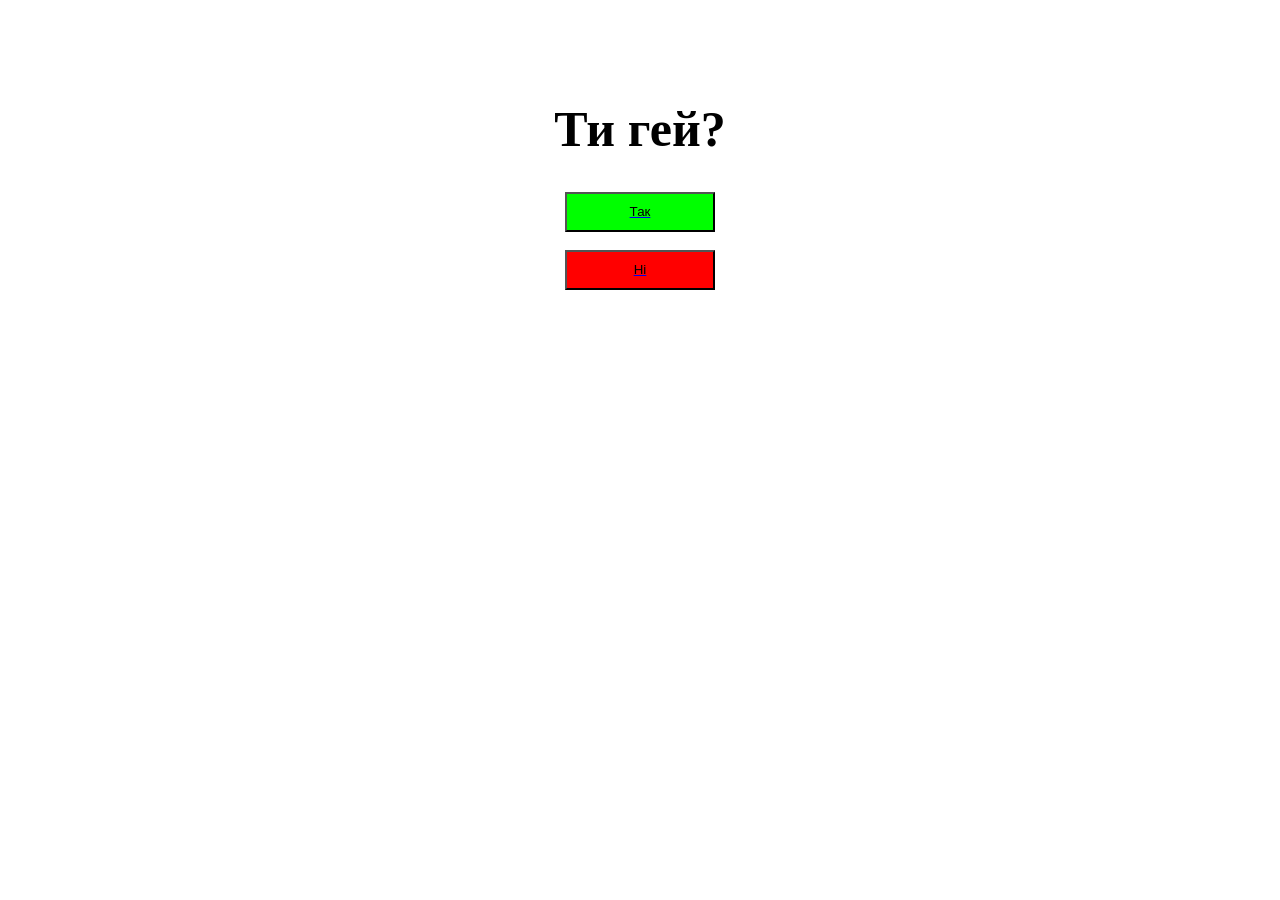
<file: index.html>
<html>
    <head>
        <title>gay</title>
        <link rel="stylesheet" href="index.css">
    </head>
    <body>
        <h1><b>Ти гей?</b></h1>
        <a href="ok.html"><button id="yes">Так</button></a><br>
        <a href="2.html"><button id="no">Ні</button></a>
    </body>
</html>
</file>
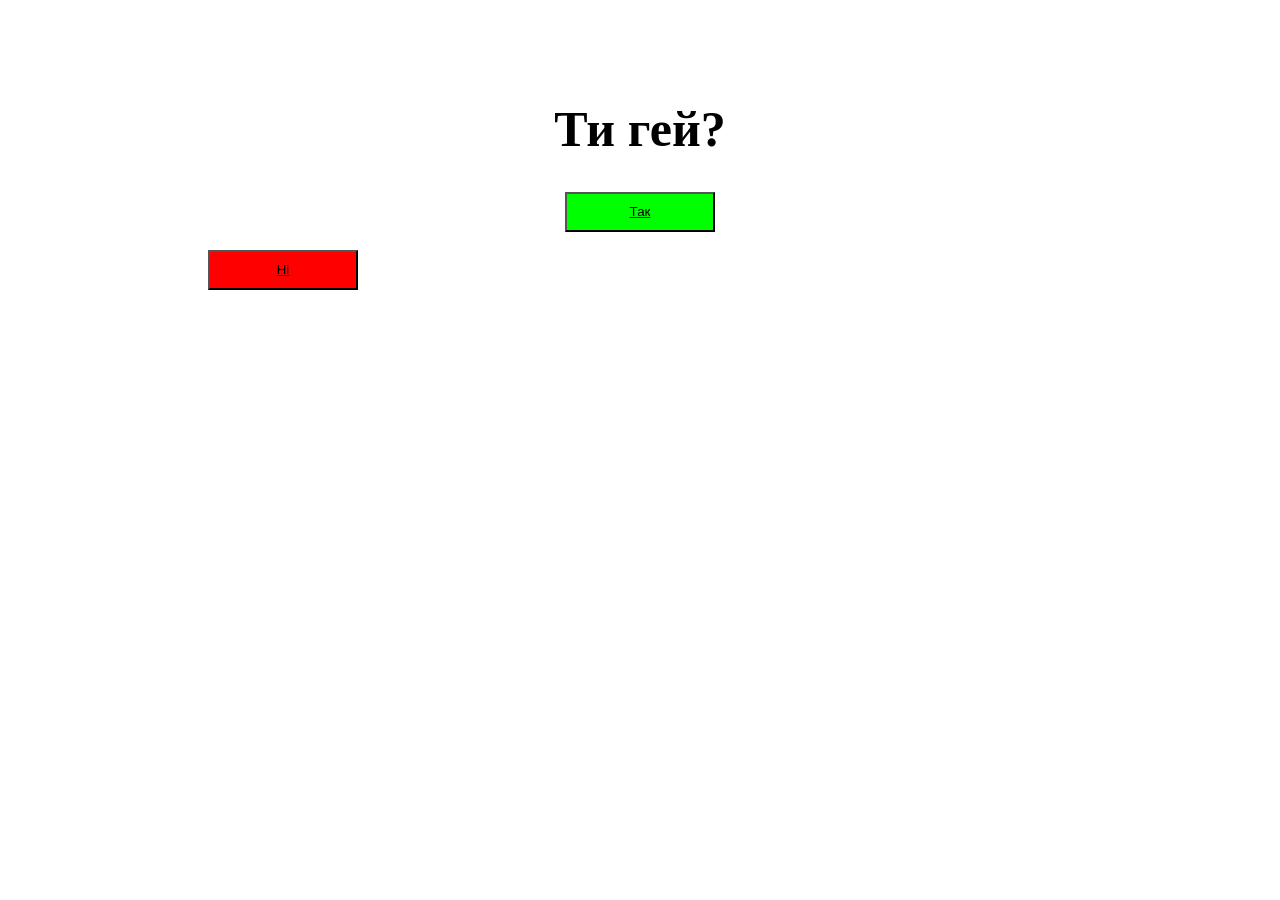
<file: 2.html>
<html>
    <head>
        <title>gay</title>
        <link rel="stylesheet" href="2.css">
    </head>
    <body>
        <h1><b>Ти гей?</b></h1>
        <a href="ok.html"><button id="yes">Так</button></a><br>
        <a href="3.html"><button id="no">Ні</button></a>
    </body>
</html>
</file>
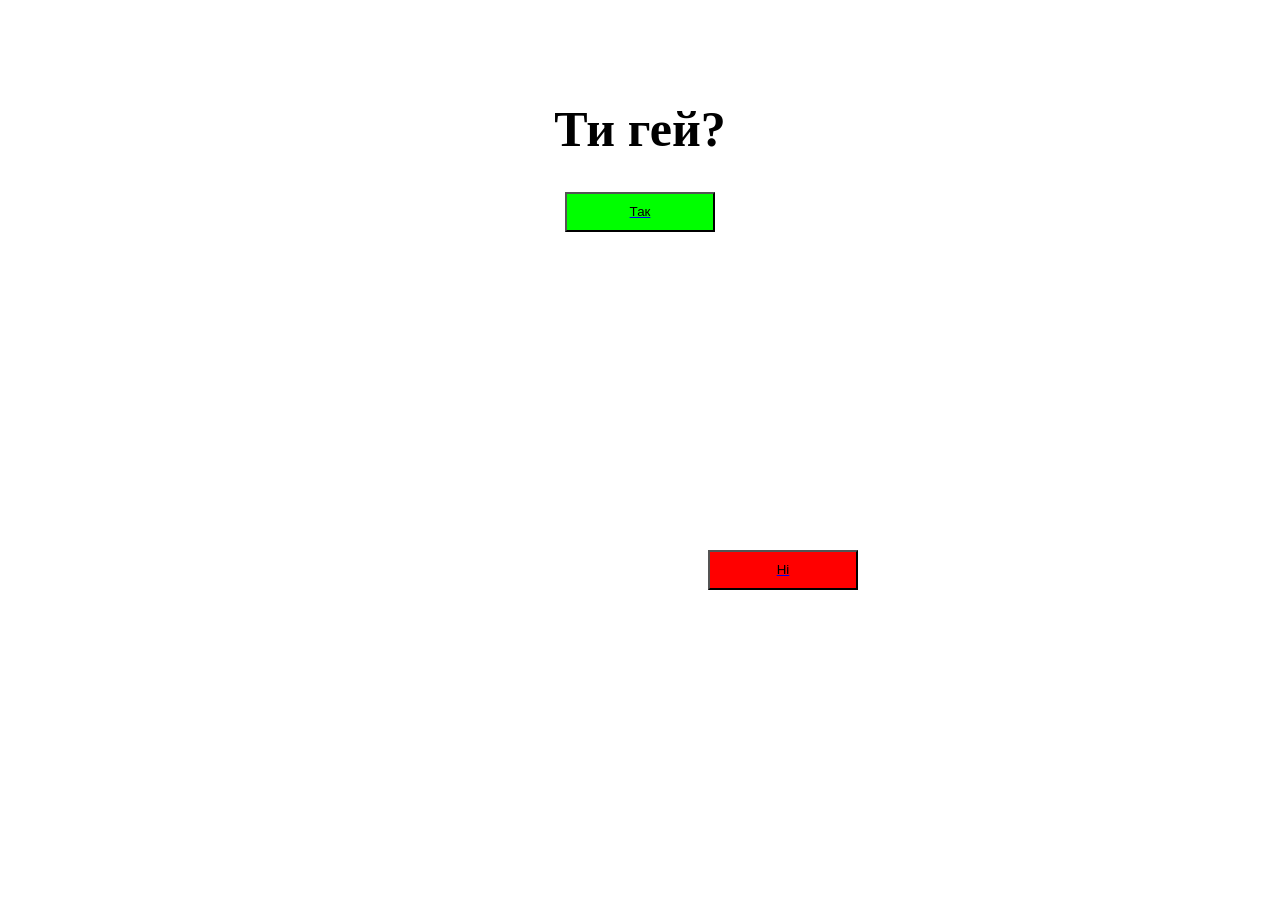
<file: 3.html>
<html>
    <head>
        <title>gay</title>
        <link rel="stylesheet" href="3.css">
    </head>
    <body>
        <h1><b>Ти гей?</b></h1>
        <a href="ok.html"><button id="yes">Так</button></a><br>
        <a href="4.html"><button id="no">Ні</button></a>
    </body>
</html>
</file>
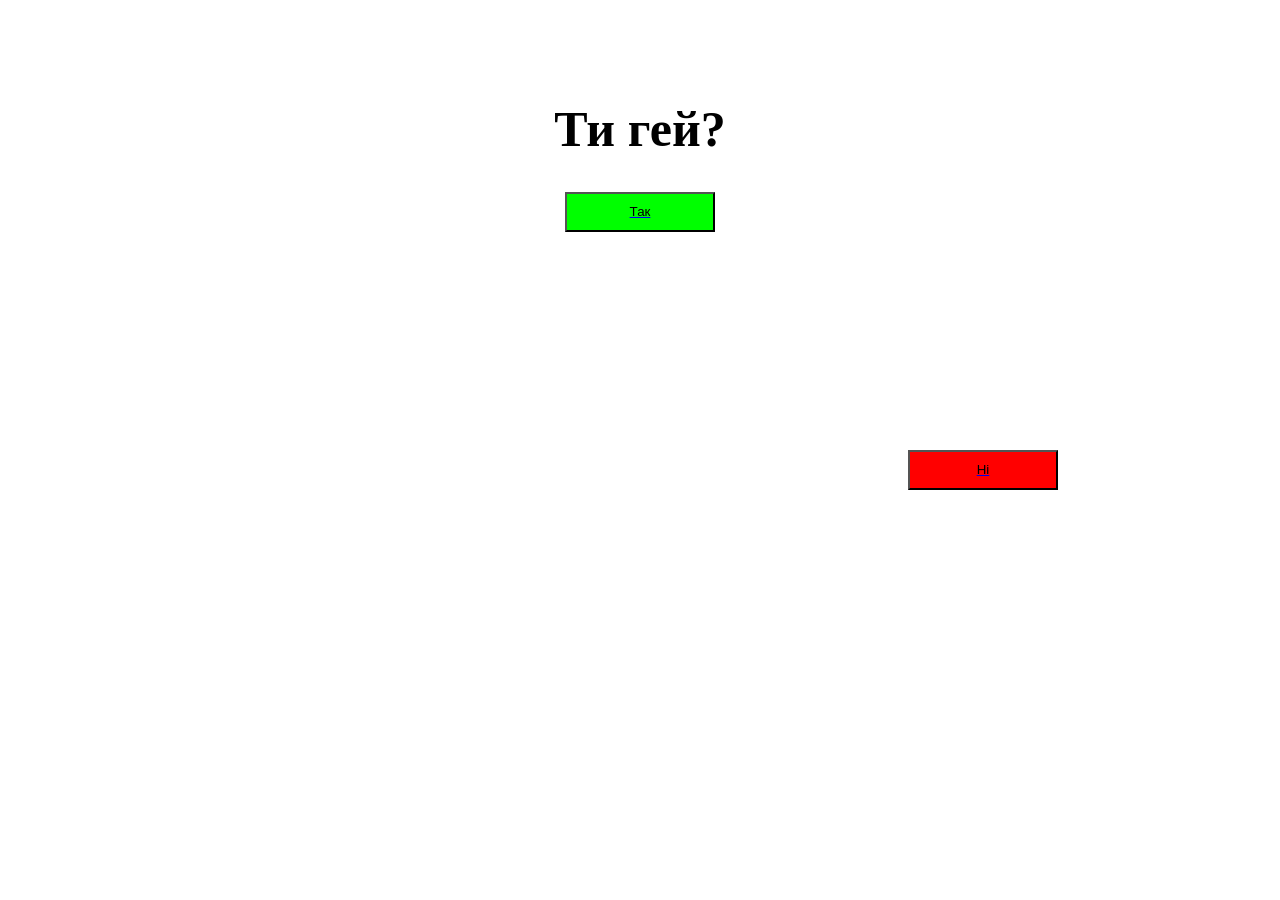
<file: 4.html>
<html>
    <head>
        <title>gay</title>
        <link rel="stylesheet" href="4.css">
    </head>
    <body>
        <h1><b>Ти гей?</b></h1>
        <a href="ok.html"><button id="yes">Так</button></a><br>
        <a href="5.html"><button id="no">Ні</button></a>
    </body>
</html>
</file>
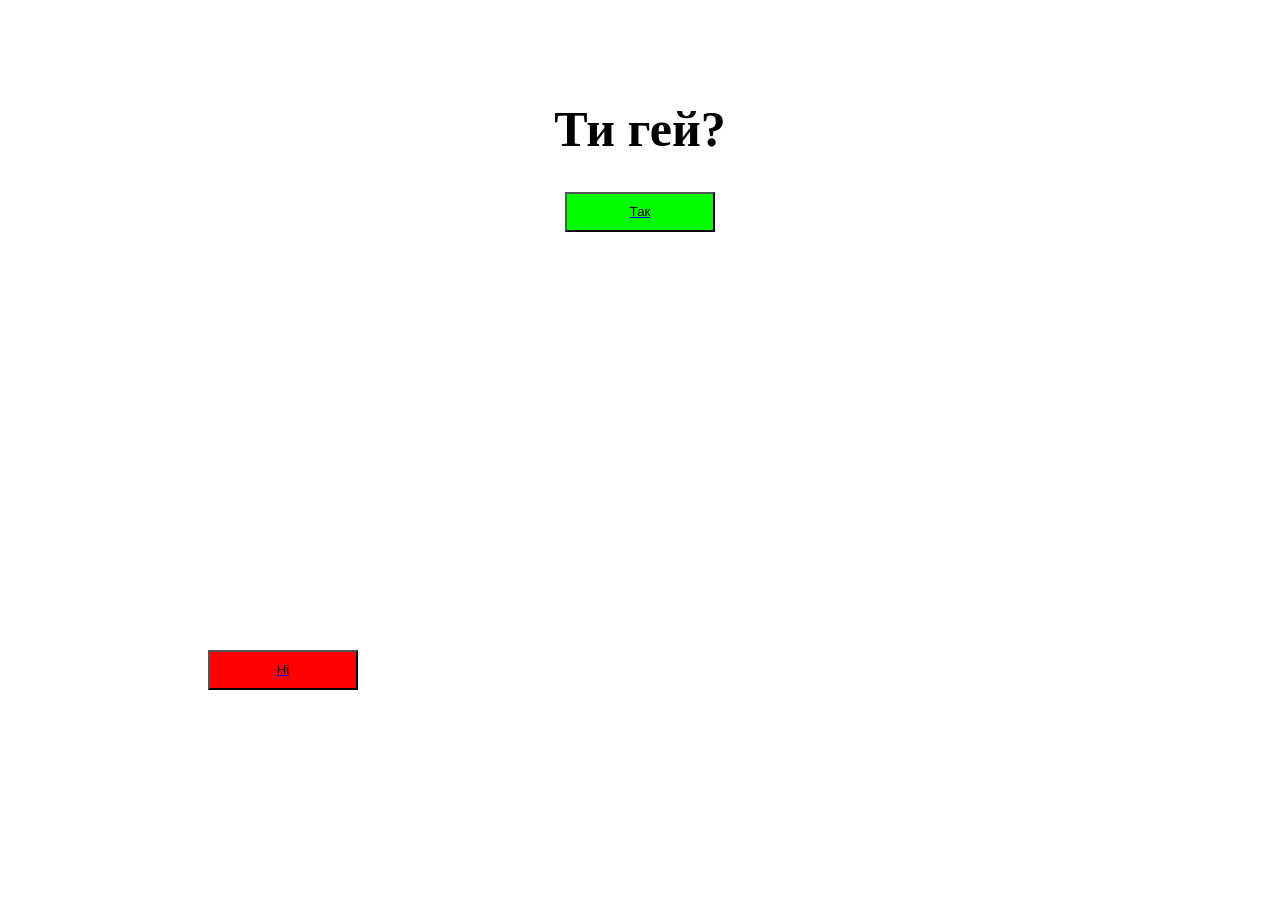
<file: 5.html>
<html>
    <head>
        <title>gay</title>
        <link rel="stylesheet" href="5.css">
    </head>
    <body>
        <h1><b>Ти гей?</b></h1>
        <a href="ok.html"><button id="yes">Так</button></a><br>
        <a href="6.html"><button id="no">Ні</button></a>
    </body>
</html>
</file>
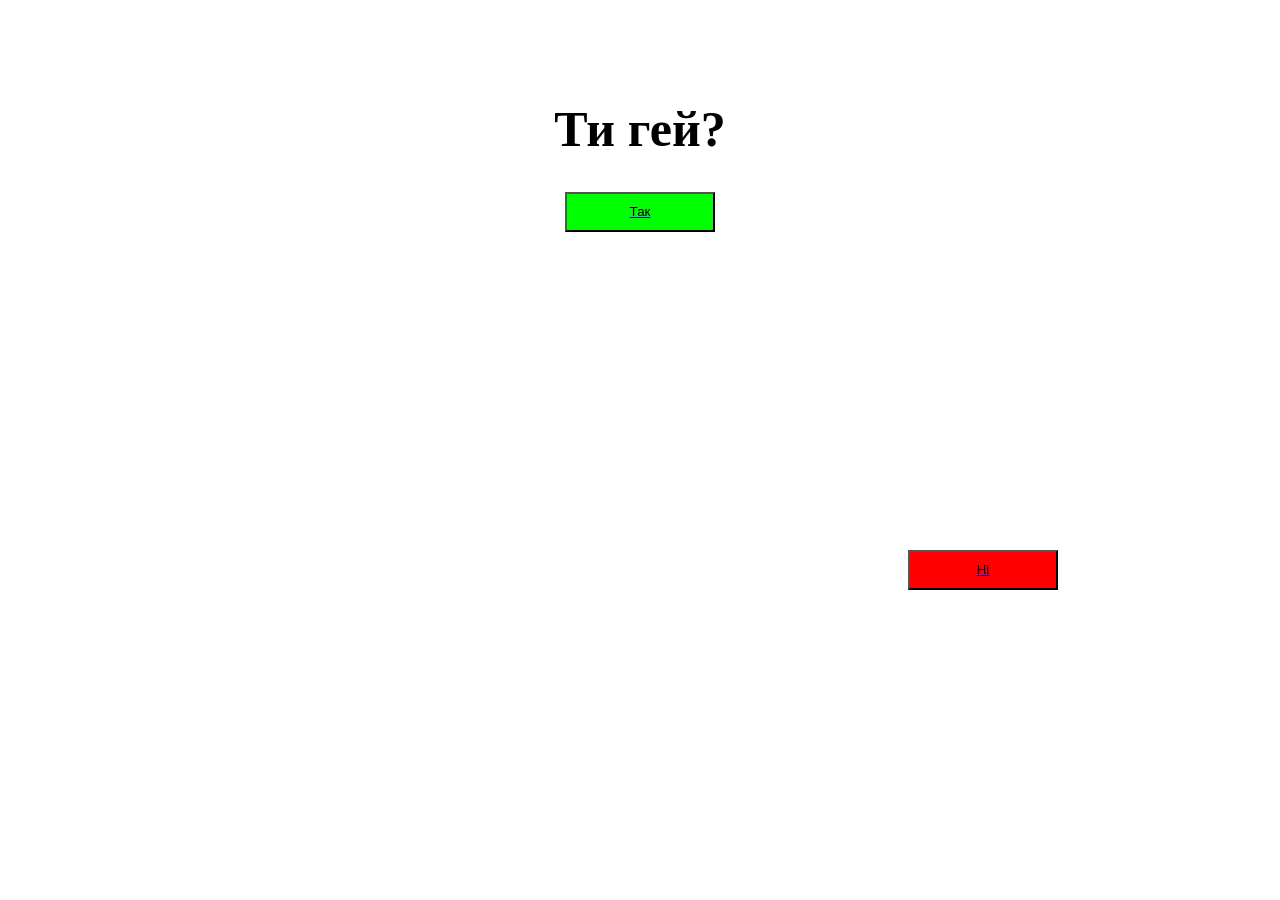
<file: 6.html>
<html>
    <head>
        <title>gay</title>
        <link rel="stylesheet" href="6.css">
    </head>
    <body>
        <h1><b>Ти гей?</b></h1>
        <a href="ok.html"><button id="yes">Так</button></a><br>
        <a href="2.html"><button id="no">Ні</button></a>
    </body>
</html>
</file>
<file: index.css>
h1{
    text-align: center;
    margin-top: 100px;
    font-size: 50px;
}
#yes, #no{
    margin: 0 auto;
    display: block;
    width: 150px;
    height: 40px;
}
#yes{
    background-color: lime;
}
#no{
    background-color: red;
}
</file>
<file: 2.css>
h1{
    text-align: center;
    margin-top: 100px;
    font-size: 50px;
}
#yes, #no{
    margin: 0 auto;
    display: block;
    width: 150px;
    height: 40px;
    background-color: lime;
}
#no{
    background-color: red;
    margin-left: 200px;
}
</file>
<file: 3.css>
h1{
    text-align: center;
    margin-top: 100px;
    font-size: 50px;
}
#yes, #no{
    margin: 0 auto;
    display: block;
    width: 150px;
    height: 40px;
    background-color: lime;
}
#no{
    background-color: red;
    margin-left: 700px;
    margin-top: 300px;
}
</file>
<file: 4.css>
h1{
    text-align: center;
    margin-top: 100px;
    font-size: 50px;
}
#yes, #no{
    margin: 0 auto;
    display: block;
    width: 150px;
    height: 40px;
    background-color: lime;
}
#no{
    background-color: red;
    margin-left: 900px;
    margin-top: 200px;
}
</file>
<file: 5.css>
h1{
    text-align: center;
    margin-top: 100px;
    font-size: 50px;
}
#yes, #no{
    margin: 0 auto;
    display: block;
    width: 150px;
    height: 40px;
    background-color: lime;
}
#no{
    background-color: red;
    margin-left: 200px;
    margin-top: 400px;
}
</file>
<file: 6.css>
h1{
    text-align: center;
    margin-top: 100px;
    font-size: 50px;
}
#yes, #no{
    margin: 0 auto;
    display: block;
    width: 150px;
    height: 40px;
    background-color: lime;
}
#no{
    background-color: red;
    margin-left: 900px;
    margin-top: 300px;
}
</file>
